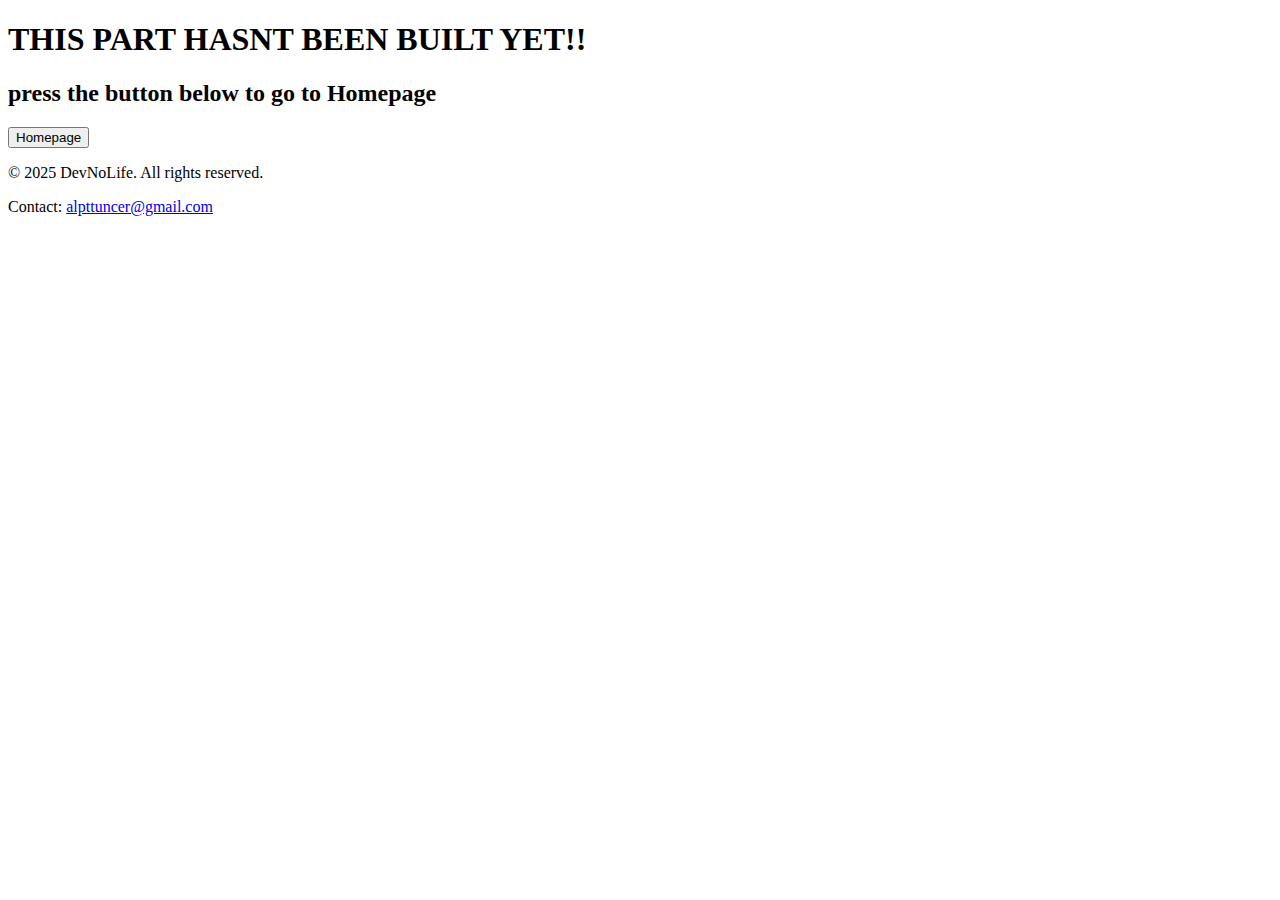
<file: mesajlar.html>
<!DOCTYPE html>
<html lang="en">
<head>
    <meta charset="UTF-8">
    <meta name="viewport" content="width=device-width, initial-scale=1.0">
    <title>Document</title>
</head>
<body>
    <h1>THIS PART HASNT BEEN BUILT YET!!</h1>
    <h2>press the button below to go to Homepage</h2>
    <button id="projectsBtn" onclick="window.location.href='index.html'">Homepage</button>
<footer>
    <p>&copy; 2025 DevNoLife. All rights reserved.</p>
    <p>Contact: <a href="mailto:alpttuncer@gmail.com">alpttuncer@gmail.com</a></p>
</footer>
</body>
</html>
</file>
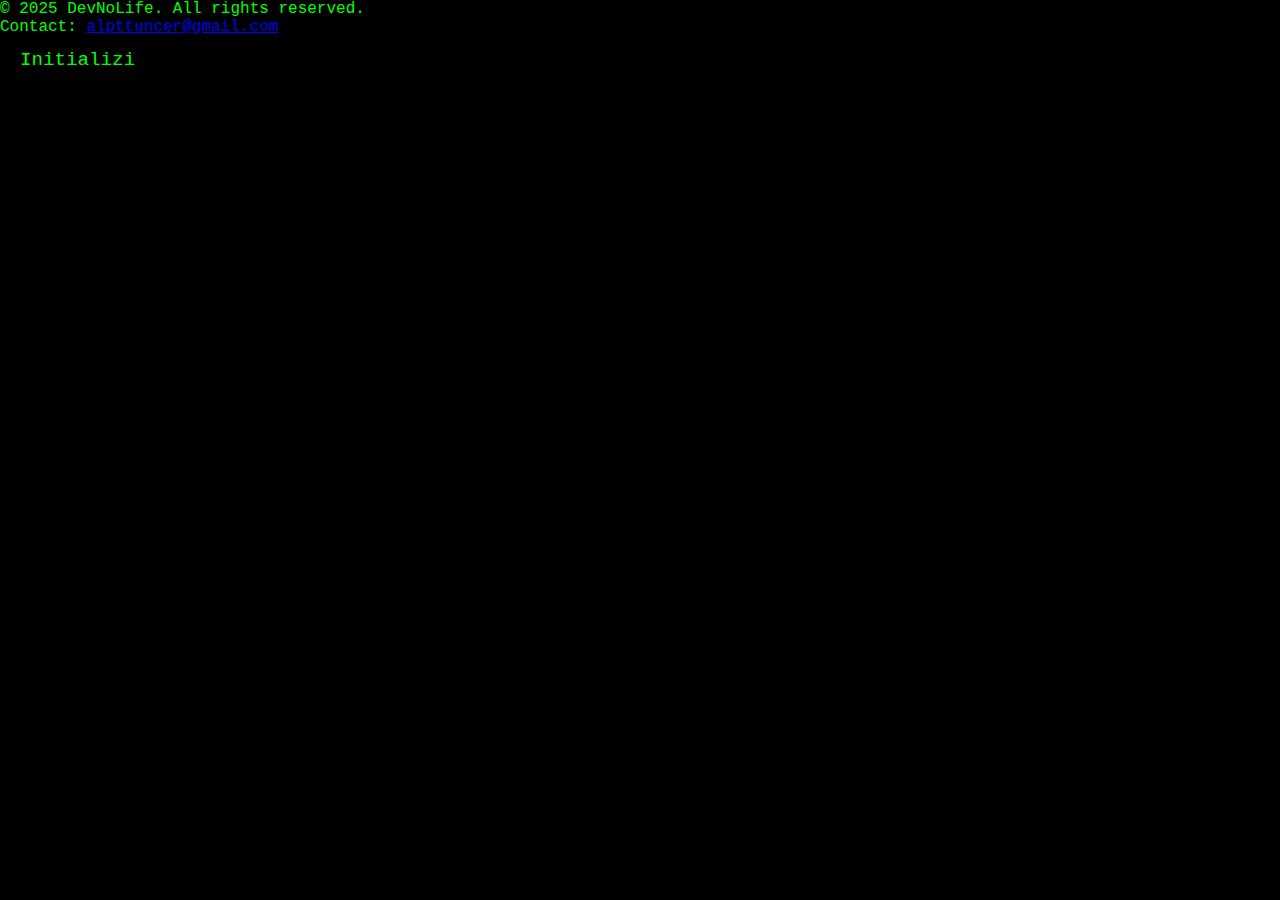
<file: yukleme.html>
<!DOCTYPE html>
<html lang="en">
<head>
  <meta charset="UTF-8">
  <title>DevNoLife – eDEX-UI Matrix</title>
  <meta name="viewport" content="width=device-width, initial-scale=1.0">
  <style>
    /* Reset & Basic Styles */
    * { margin: 0; padding: 0; box-sizing: border-box; }
    html, body {
      width: 100%; 
      height: 100%;
      background: black;
      font-family: 'Courier New', Courier, monospace;
      color: #00ff00;
      overflow: hidden;
    }
    /* Matrix Canvas (Background) */
    #matrixCanvas {
      position: fixed;
      top: 0;
      left: 0;
      width: 100%;
      height: 100%;
      z-index: -1;
      background: black;
      opacity: 0; /* Initially hidden */
      transition: opacity 2s ease-in;
    }
    /* Terminal Text Area */
    #terminal {
      position: absolute;
      top: 20px;
      left: 20px;
      width: calc(100% - 40px);
      height: calc(100% - 40px);
      white-space: pre-wrap;
      overflow: hidden;
      font-size: 1.2em;
      line-height: 1.4;
      opacity: 1;
      transition: opacity 1s ease-out;
    }
    .cursor {
      display: inline-block;
      width: 10px;
      height: 18px;
      background: #00ff00;
      animation: blink 0.8s infinite;
    }
    @keyframes blink {
      50% { opacity: 0; }
    }
    /* Logo Container */
    #logo-container {
      position: absolute;
      top: 50%;
      left: 50%;
      transform: translate(-50%, -50%);
      font-size: 4em;
      color: #00ffcc;
      border: 3px solid #00ffcc;
      padding: 20px;
      text-transform: uppercase;
      font-weight: bold;
      opacity: 0;
      display: none;
      transition: opacity 4s ease-in;
    }
  </style>
</head>
<body>
  <!-- Matrix rain canvas (initially hidden) -->
  <canvas id="matrixCanvas"></canvas>
  <!-- Terminal text area -->
  <div id="terminal"></div>
  <!-- Logo container -->
  <div id="logo-container">DevNoLife</div>
  
  <script>
    /***** Terminal Typewriter Effect *****/
    const terminalText = `
Initializing system...
Loading kernel modules...
Starting core services...
Mounting filesystems...
Connecting to secure nodes...
Decrypting sensitive data...
Establishing secure connection...
Calibrating interfaces...
Loading user profile...
Verifying credentials...
Access granted.
Preparing graphical interface...
Optimizing performance...
Synchronizing time...
Finalizing startup sequence...
Reading configuration files...
Compiling resources...
Initializing AI subsystems...
Loading encryption keys...
Activating firewalls...
Calibrating hardware sensors...
Starting network interfaces...
Updating system logs...
Verifying security protocols...
System integrity check passed.
Allocating virtual memory...
Scanning for threats...
Secure boot confirmed.
Establishing encrypted tunnels...
System diagnostics completed.
Hardware acceleration enabled.
Monitoring system health...
Security framework engaged.
All systems operational.
System ready. Launching interface...
    `;
    
    let index = 0;
    const terminalDiv = document.getElementById('terminal');
    
    function typeTerminal() {
      if (index < terminalText.length) {
        const char = terminalText.charAt(index);
        terminalDiv.innerHTML += char;
        index++;
        // Variable delay between characters: 10-30ms, extra delay at newline.
        let delay = 10 + Math.random() * 20;
        if (char === "\n") { delay += 50; }
        setTimeout(typeTerminal, delay);
      } else {
        terminalDiv.innerHTML += '<span class="cursor"></span>';
        // After finishing terminal text, wait a bit then fade out terminal and show logo.
        setTimeout(() => {
          terminalDiv.style.opacity = '0';
          setTimeout(() => {
            terminalDiv.style.display = 'none';
            const logo = document.getElementById('logo-container');
            logo.style.display = 'block';
            // Trigger the logo's fade-in transition.
            setTimeout(() => {
              logo.style.opacity = '1';
              // After the logo fades in, fade in the Matrix background.
              setTimeout(() => {
                document.getElementById('matrixCanvas').style.opacity = '1';
              }, 2000);
            }, 50);
          }, 1000);
        }, 2000);
      }
    }
    
    setTimeout(typeTerminal, 500);
    
    /***** Matrix Rain Effect *****/
    const canvas = document.getElementById("matrixCanvas");
    const ctx = canvas.getContext("2d");
    
    function resizeCanvas() {
      canvas.width = window.innerWidth;
      canvas.height = window.innerHeight;
    }
    resizeCanvas();
    window.addEventListener('resize', resizeCanvas);
    
    const matrixLetters = "ABCDEFGHIJKLMNOPQRSTUVWXYZ0123456789@#$%^&*()";
    const matrixFontSize = 16;
    const columns = Math.floor(canvas.width / matrixFontSize);
    const drops = Array(columns).fill(1);
    
    function drawMatrix() {
      ctx.fillStyle = "rgba(0, 0, 0, 0.05)";
      ctx.fillRect(0, 0, canvas.width, canvas.height);
      ctx.fillStyle = "#00ff00";
      ctx.font = matrixFontSize + "px monospace";
      for (let i = 0; i < drops.length; i++) {
        const text = matrixLetters.charAt(Math.floor(Math.random() * matrixLetters.length));
        ctx.fillText(text, i * matrixFontSize, drops[i] * matrixFontSize);
        if (drops[i] * matrixFontSize > canvas.height && Math.random() > 0.975) {
          drops[i] = 0;
        }
        drops[i]++;
      }
    }
    
    setInterval(drawMatrix, 50);
  </script>
  <footer>
    <p>&copy; 2025 DevNoLife. All rights reserved.</p>
    <p>Contact: <a href="mailto:alpttuncer@gmail.com">alpttuncer@gmail.com</a></p>
  </footer>
</body>
</html>
</file>
